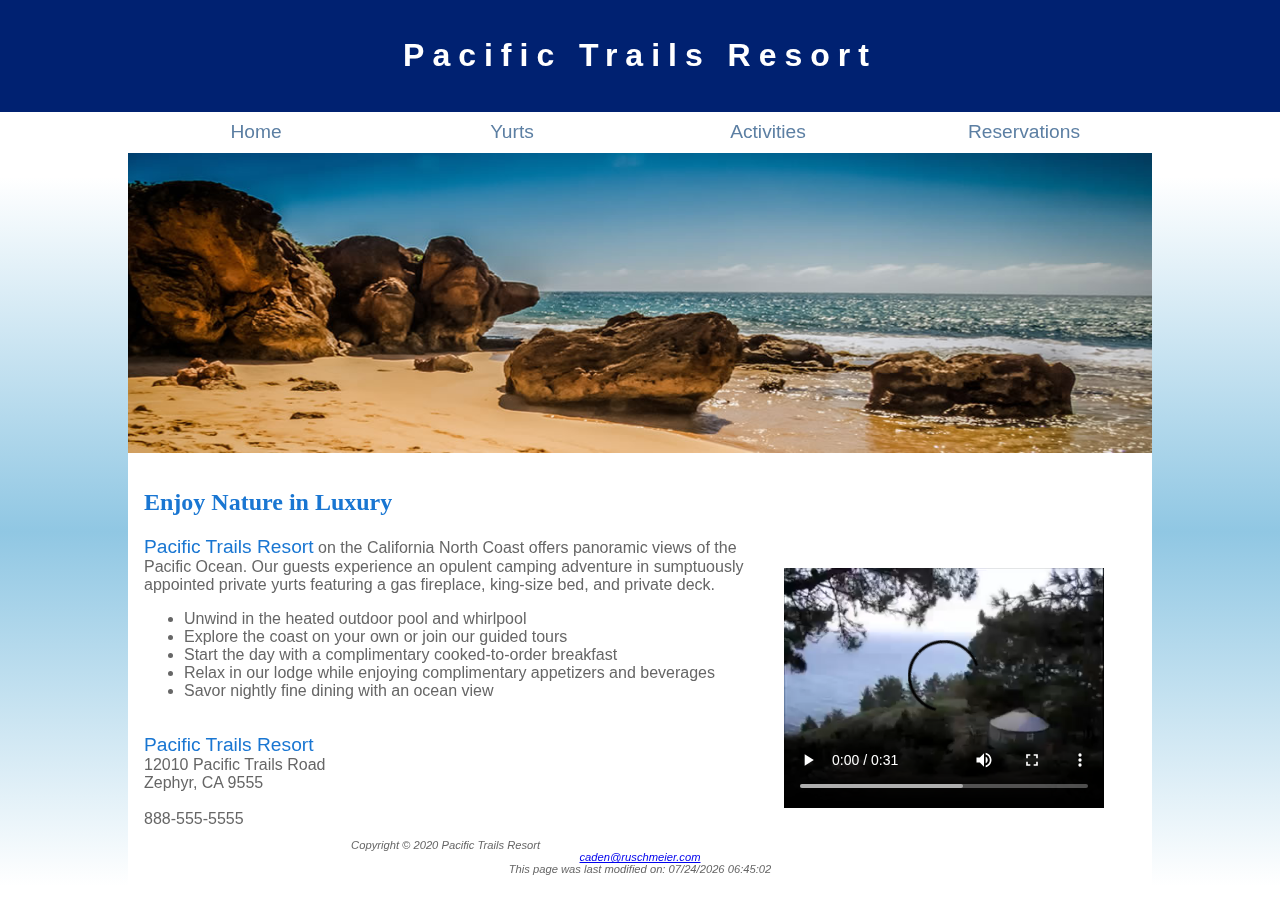
<file: index.html>
<!DOCTYPE html>
<html lang="en">
  <meta name="viewport" content="width=device-width, initial-scale=1.0">
    <meta charset="utf-8">
    <link rel="stylesheet" href="pacific.css">
    <title>Pacific Trails Resort</title>
  </head>
  <body>
  <header>
  <h1><b>Pacific Trails Resort</b></h1>
  </header>
  <nav>
    <ul>
    <li><a href="index.html">Home</a></li>
    <li><a href="yurts.html">Yurts</a></li>
    <li><a href=activities.html>Activities</a></li>
    <li><a href=reservations.html>Reservations</a></li>
    </ul>
  </nav>
<div id="wrapper">
<div id="homehero"></div>
<main>
<h2><b>Enjoy Nature in Luxury</b></h2>
<video width="320" height="240" controls>
    <source src="pacific.jpg" type="img/jpg">
    <source src="pacific.mp4" type="video/mp4">
    <source src="pacific.ogv" type="video/ogv">
    Your browser does not support the video tag.
</video>
<p><span class="resort">Pacific Trails Resort</span> on the California North Coast offers panoramic views of the Pacific Ocean. Our guests experience an opulent camping adventure in sumptuously appointed private yurts featuring a gas fireplace, king-size bed, and private deck.</p>
  <ul>
  <li>Unwind in the heated outdoor pool and whirlpool</li>
  <li>Explore the coast on your own or join our guided tours</li>
  <li>Start the day with a complimentary cooked-to-order breakfast</li>
  <li>Relax in our lodge while enjoying complimentary appetizers and beverages</li>
  <li>Savor nightly fine dining with an ocean view</li>
  </ul>
<div>
<br><span class="resort">Pacific Trails Resort</span>
<br>12010 Pacific Trails Road
<br>Zephyr, CA 9555
<br>
<br><a id="mobile" href="tel:888-555-5555">888-555-5555</a><span id="desktop">888-555-5555</span>
</div>
</main>
<footer>
Copyright &copy; 2020 Pacific Trails Resort<br><a href=caden@ruschmeier.com>caden@ruschmeier.com</a>
  <div>
    <script>
      document.write("This page was last modified on: " + document.lastModified);
  </script>
  </div>
</footer></div></body></html>
</file>
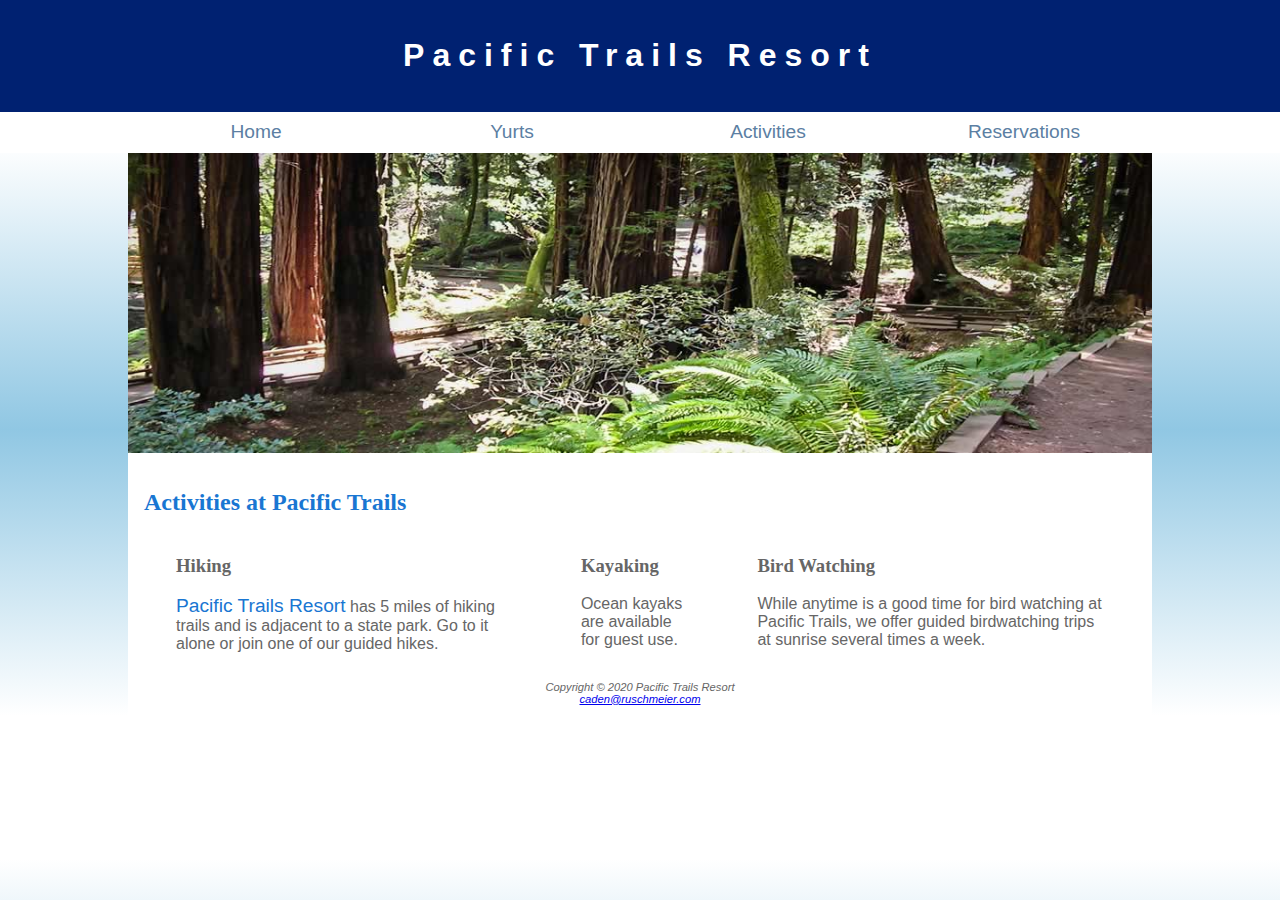
<file: activities.html>
<!DOCTYPE html>
<html lang="en">
  <head>
    <meta charset="utf-8">
    <link rel="stylesheet" href="pacific.css">
    <title>Pacific Trails Resort</title>
    <meta name="viewport" content="width=device-width, initial-scale=1.0">
  </head>
  <body>
  <header>
  <h1><b>Pacific Trails Resort</b></h1>
  </header>
  <nav>
  <ul>
    <li><a href="index.html">Home</a></li>
    <li><a href="yurts.html">Yurts</a></li>
    <li><a href=activities.html>Activities</a></li>
    <li><a href=reservations.html>Reservations</a></li>
  </ul>
  </nav>
  <div id="wrapper">
  <div id="trailhero">
  </div>
  <main>
  <h2>Activities at Pacific Trails</h2>
<div id="flow">
  <section>
    <h3>Hiking</h3>
      <p><span class="resort">Pacific Trails Resort</span> has 5 miles of hiking trails and is adjacent to a state park. Go to it alone or join one of our guided hikes.</p>
  </section>
  <section>
    <h3>Kayaking</h3>
      <p>Ocean kayaks are available for guest use.</p>
  </section>
  <section>
    <h3>Bird Watching</h3>
      <p>While anytime is a good time for bird watching at Pacific Trails, we offer guided birdwatching
      trips at sunrise several times a week.</p>
  </section>
</div>
</main>
  <footer>Copyright &copy; 2020 Pacific Trails Resort<br>
    <a href=caden@ruschmeier.com>caden@ruschmeier.com</a></footer></div></body></html>
</file>
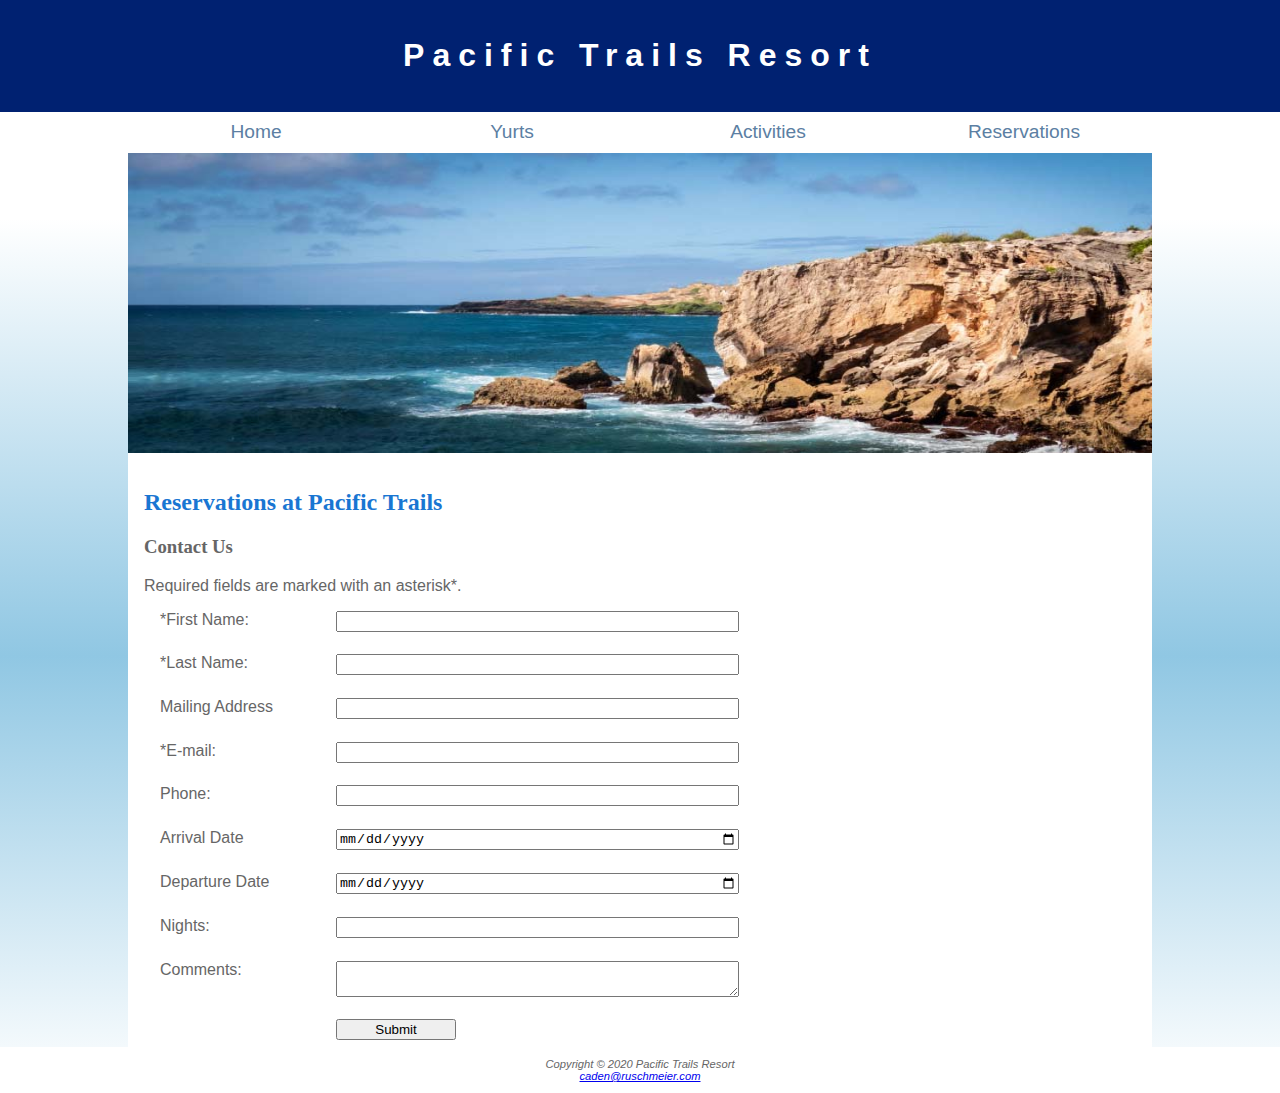
<file: reservations.html>
<!DOCTYPE html>
<html lang="en">
  <meta name="viewport" content="width=device-width, initial-scale=1.0">
    <meta charset="utf-8">
    <link rel="stylesheet" href="pacific.css">
    <title>Reservations</title>
  </head>
  <body>
  <header>
  <h1><b>Pacific Trails Resort</b></h1>
  </header>
  <nav>
    <ul>
    <li><a href="index.html">Home</a></li>
    <li><a href="yurts.html">Yurts</a></li>
    <li><a href=activities.html>Activities</a></li>
    <li><a href=reservations.html>Reservations</a></li>
    </ul>
  </nav>
<div id="wrapper">
<div id="reshero"></div>
<main>
<h2><b>Reservations at Pacific Trails</b></h2>
<h3>Contact Us</h3>
<p>Required fields are marked with an asterisk*.</p>
<form action="https://webdevbasics.net/scripts/pacific.php" method="post">
<label for="myFName">*First Name:</label>
<input type="text" id="myFName" name="First Name" required>

<label for="LName">*Last Name:</label>
<input type="text" id="LName" name="Last Name" required>

<label for="myMailing">Mailing Address</label>
<input type="text" id="myMailing" name="Mailing Address">

<label for="myEmail">*E-mail:</label>
<input type="text" id="myEmail" name="E-mail" required>

<label for="myPhone">Phone:</label>
<input type="text" id="myPhone" name="Phone">

<label for="myDate">Arrival Date</label>
<input type="Date" id="myDate" name="Arrival Date">

<label for="myLeaveDate">Departure Date</label>
<input type="Date" id="myLeaveDate" name="Departure Date">


<label for="myNights">Nights:</label>
<input type="number" id="myNights" min="1" max="14">

<label for="myComments">Comments:</label>
<textarea id="myComments" rows="2" cols="20"></textarea>
<input type="submit">
</form>
</main>
</div>

<footer>
Copyright &copy; 2020 Pacific Trails Resort<br><a href=caden@ruschmeier.com>caden@ruschmeier.com</a></footer></body></html>
</file>
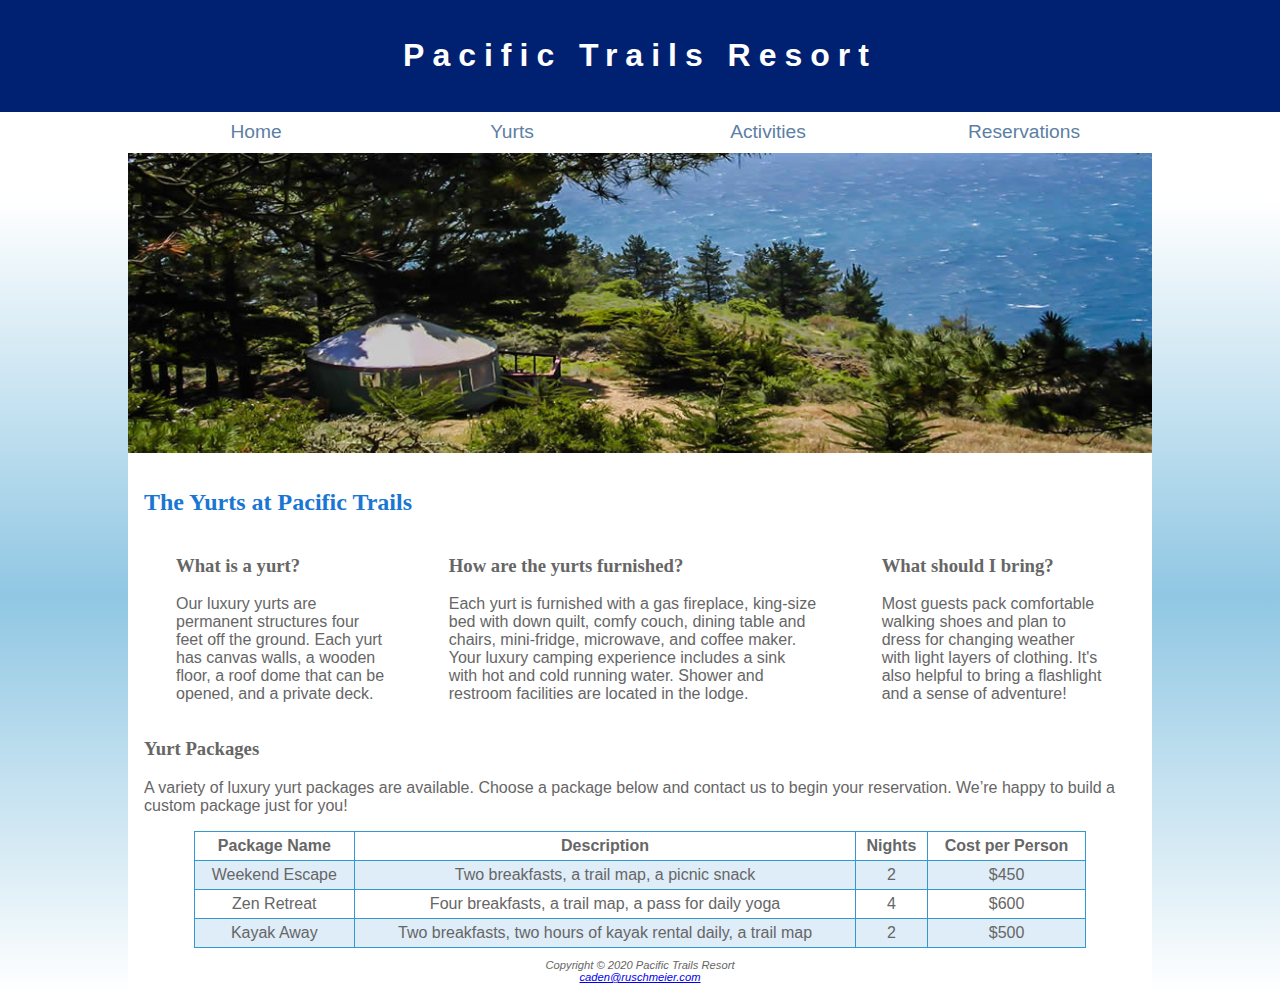
<file: yurts.html>
<!DOCTYPE html>
<html lang="en">
  <head>
    <meta charset="utf-8">
    <link rel="stylesheet" href="pacific.css">
    <title>Pacific Trails Resort :: Yurts</title>
    <meta name="viewport" content="width=device-width, initial-scale=1.0">
  </head>
  <body onload="alert('Today only - 10% off on a weekend - coupon code ZenTen');"></body>
  <header>
      <h1><b>Pacific Trails Resort</b></h1>
  </header>
    <nav>
    <ul>
      <li><a href="index.html">Home</a></li>
      <li><a href="yurts.html">Yurts</a></li>
      <li><a href=activities.html>Activities</a></li>
      <li><a href=reservations.html>Reservations</a></li>
    </ul>
    </nav>
    <div id="wrapper">
    <div id="yurthero"></div>
    <main>
    <h2><b>The Yurts at Pacific Trails</b></h2>
    <div id="flow">
    <section>
    <h3>What is a yurt?</h3>
    <p>Our luxury yurts are permanent structures four feet off the ground. Each yurt has canvas walls, a wooden floor, a roof dome that can be opened, and a private deck.</p>
    </section>
    <section>
    <h3>How are the yurts furnished?</h3>
    <p>Each yurt is furnished with a gas fireplace, king-size bed with down quilt, comfy couch, dining table and chairs, mini-fridge, microwave, and coffee maker. Your luxury camping experience includes a sink with hot and cold running water. Shower and restroom facilities are located in the lodge.</p>
  </section>
  <section>
    <h3>What should I bring?</h3>
    <p>Most guests pack comfortable walking shoes and plan to dress for changing weather with light layers of clothing. It's also helpful to bring a flashlight and a sense of adventure!</p>
  </section>
</div>
<h3>Yurt Packages</h3>
<p>A variety of luxury yurt packages are available. Choose a package below and contact us to begin your reservation. We’re happy to build a custom package just for you!</p>
<table>
  <tr>
    <th id="PackageName">Package Name</th>
    <th id="Description">Description</th>
    <th id="Nights">Nights</th>
    <th id="CostperPerson">Cost per Person</th>
  </tr>
  <tr>
    <td headers="PackageName">Weekend Escape</td>
    <td headers="Description">Two breakfasts, a trail map, a picnic snack</td>
    <td headers="Nights">2</td>
    <td headers="CostperPerson">$450</td>
  </tr>
  <tr>
    <td headers="PackageName">Zen Retreat</td>
    <td headers="Description">Four breakfasts, a trail map, a pass for daily yoga</td>
    <td headers="Nights">4</td>
    <td headers="CostperPerson">$600</td>
  </tr>
  <tr>
    <td headers="PackageName">Kayak Away</td>
    <td headers="Description">Two breakfasts, two hours of kayak rental daily, a trail map</td>
    <td headers="Nights">2</td>
    <td headers="CostperPerson">$500</td>
  </tr>
</table>
</main>
    <footer>Copyright &copy; 2020 Pacific Trails Resort<br><a href=caden@ruschmeier.com>caden@ruschmeier.com</a></footer></div></body></html>
</file>
<file: pacific.css>
body {font-family: Verdana, Arial, sans-serif;color: #666666;background-color: #FFFFFF; margin: 0;}
* { box-sizing: border-box; }
header { background-color: #002171;
    background-position: right; background-repeat: no-repeat; 
    color: #FFFFFF; padding: 1em;}
header nav a {text-decoration: none; color: #FFFFFF;}
header nav a:visited {color: #FFFFFF;}
header nav a:hover {color: #90C7E3;}
section {padding-left: .5em; padding-right: .5em;}
    h1 {text-align: center; font-size: 1.5em;}
    h2 {font-family: Georgia, serif;color: #1976D2;}
    h3 {font-family: Georgia, serif;}
nav {font-size: 1.2em; text-align: center;background-color: #FFFFFF;}
    nav ul {list-style-type: none; flex-direction: column; margin: 0;
        padding-left: 0;}
    nav li {padding-top: .5em; padding-bottom: .5em; padding-left: 1em; padding-right: 1em;
        width: 100%; border-bottom-width: 1px; border-bottom-style: solid;}  
    .fixed-nav-bar {position: fixed;}
    nav a { text-decoration: none;}
       nav a:link {color: #5C7FA3;}
       nav a:visited { color: #344873;}
       nav a:hover {color: #A52A2A}
textarea, input {margin-bottom: .5em;}
main {padding-left: 1em; padding-right: 1em; padding-top: 1em;padding-bottom: 0; display: block; background-color: #FFFFFF;}
dt {font-weight: bold;color: #002171;}
.resort {font-size: 1.2em;color: #1976D2;}
#homehero { height: 300px; background-image: url(coast.jpg);
    background-repeat: no-repeat; background-size: 200% 100%;}
#yurthero {height: 300px; background-image: url(yurt.jpg);;
    background-repeat: no-repeat; background-size: 200% 100%;}
#trailhero { height: 300px; background-image: url(trail.jpg);
    background-repeat: no-repeat; background-size: 200% 100%;}
#reshero {height: 300px; background-image: url(ocean.jpg);
    background-size: 100% 100%; background-repeat: no-repeat}
#mobile {display: inline;}
#desktop {display: none;}
table {border-collapse: collapse; width: 90%; border: 1px solid #3399CC; margin: 0 auto;}
td, th {padding: 5px; border: 1px solid #3399CC;}
td {text-align: center;}
tr:nth-child(even)  {background-color: #DFEDF8;}
.class {text-align: left;}
footer {background-color: #FFFFFF; font-size: 0.70em;font-style: italic;
text-align: center;padding: 1em;}
form {display: flex; flex-direction: column; padding-left: 1em; width: 80%;}
video {float: right; margin: 2em;}
@media screen and (min-width: 600px){
    h1 {font-size: 2em; letter-spacing: .25em;}
    nav ul {display: flex; flex-direction: row; flex-wrap: nowrap; 
    justify-content: space-around; padding-right: 2em;}
    nav li {width: 12em; border-bottom: none;}
    section {padding-left: 2em; padding-right: 2em;}
    form {width: 60%; display: grid; grid-gap: 1em; grid-template-columns: 10em 1fr;}
    input[type="submit"] {grid-column: 2;width: 9em;}
    #flow {display: flex; flex-direction: row;}
    #mobile {display: none;}
    #desktop {display: inline;}
    #homehero {background-size: 100% 100%;}
    #yurthero {background-size: 100% 100%}
    #trailhero {background-size: 100% 100%}
}
@media screen and (min-width: 1024px){
    body {background-image: linear-gradient(to bottom, #FFFFFF 20%, #90C7E3 60%, #FFFFFF 100%);}
    nav ul {padding-left: 10%; padding-right: 10%;}
    #wrapper {margin: auto; width: 80%;}
}
</file>
